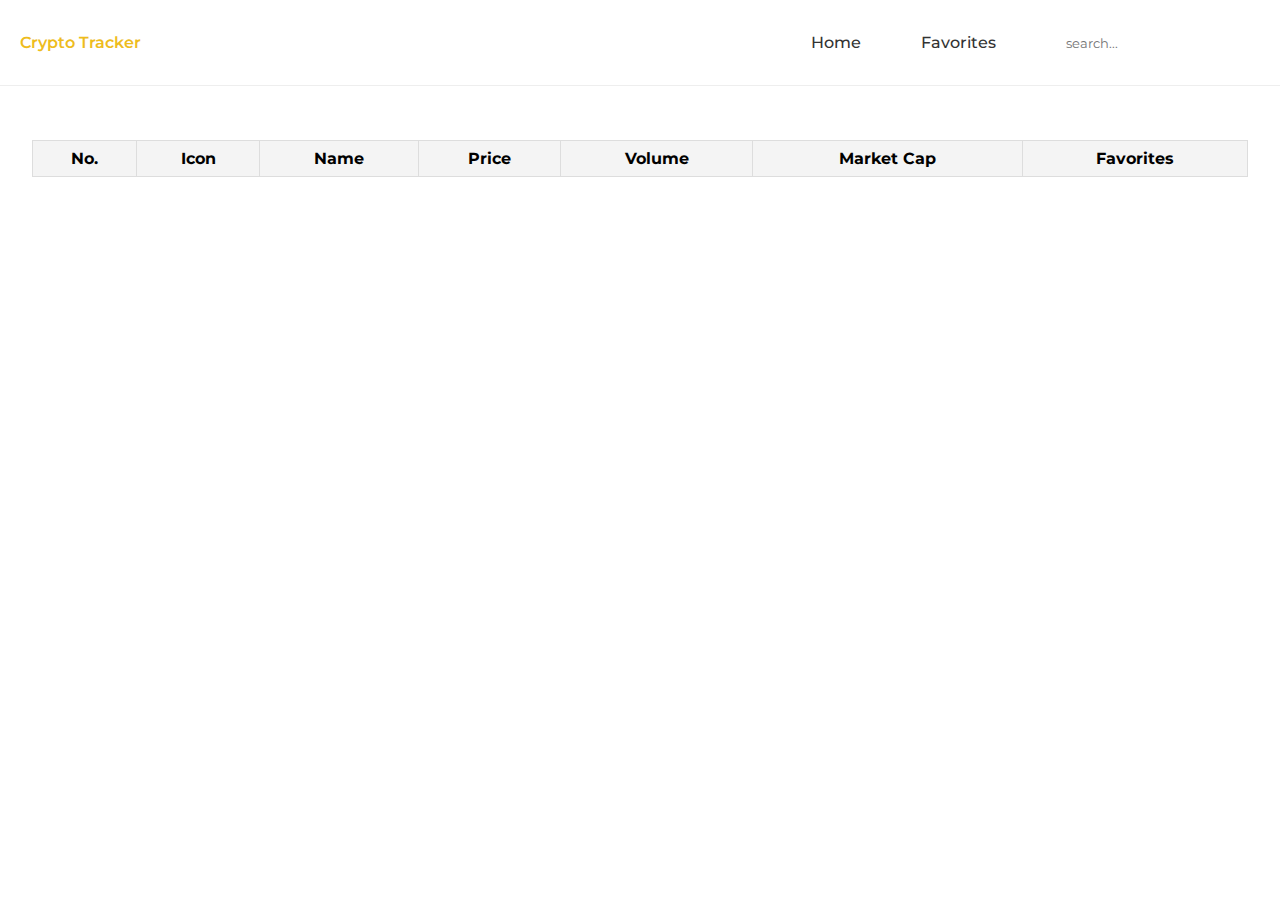
<file: Project-Assignments/Crypto_Tracker/index.html>
<!DOCTYPE html>
<html lang="en">
  <head>
    <meta charset="UTF-8" />
    <meta name="viewport" content="width=device-width, initial-scale=1.0" />
    <title>Crypto Dashboard</title>

    <link rel="stylesheet" href="styles.css" />
    <link rel="preconnect" href="https://fonts.googleapis.com" />
    <link rel="preconnect" href="https://fonts.gstatic.com" crossorigin />
    <link
      href="https://fonts.googleapis.com/css2?family=Montserrat:wght@100;300;400;700;900&display=swap"
      rel="stylesheet"
    />
    <link
      rel="stylesheet"
      href="https://cdnjs.cloudflare.com/ajax/libs/font-awesome/6.5.2/css/all.min.css"
      integrity="sha512-SnH5WK+bZxgPHs44uWIX+LLJAJ9/2PkPKZ5QiAj6Ta86w+fsb2TkcmfRyVX3pBnMFcV7oQPJkl9QevSCWr3W6A=="
      crossorigin="anonymous"
      referrerpolicy="no-referrer"
    />
  </head>
  <body>
    <!-- here we have Navbar section -->
    <nav>
      <div class="left-nav">
        <a href="index.html" class="title">Crypto Tracker</a>
      </div>
      <div class="right-nav">
        <a href="index.html" class="nav-link">Home</a>
        <a href="favorites/favorites.html" class="nav-link">Favorites</a>
        <div class="search-container">
          <span class="search-icon">
            <i class="fa-solid fa-magnifying-glass"></i>
          </span>
          <input type="text" id="search-box" placeholder="search..." />
        </div>
      </div>
    </nav>
    <!-- here we have main section -->
    <main>
      <table id="crypto-table">
        <thead>
          <tr>
            <th>No.</th>
            <th>Icon</th>
            <th>Name</th>
            <th>
              Price
              <i id="sort-price-asc" class="fa-solid fa-arrow-up"></i>
              <i id="sort-price-desc" class="fa-solid fa-arrow-down"></i>
            </th>
            <th>
              Volume
              <i id="sort-volume-asc" class="fa-solid fa-arrow-up"></i>
              <i id="sort-volume-desc" class="fa-solid fa-arrow-down"></i>
            </th>
            <th>Market Cap</th>
            <th>Favorites</th>
          </tr>
        </thead>
        <tbody id="crypto-table-body"></tbody>
      </table>
      <div id="pagination">
        <div class="shimmer-container">
          <div class="shimmer"></div>
        </div>
      </div>
    </main>

    <script src="./js/app.js"></script>
  </body>
</html>
</file>
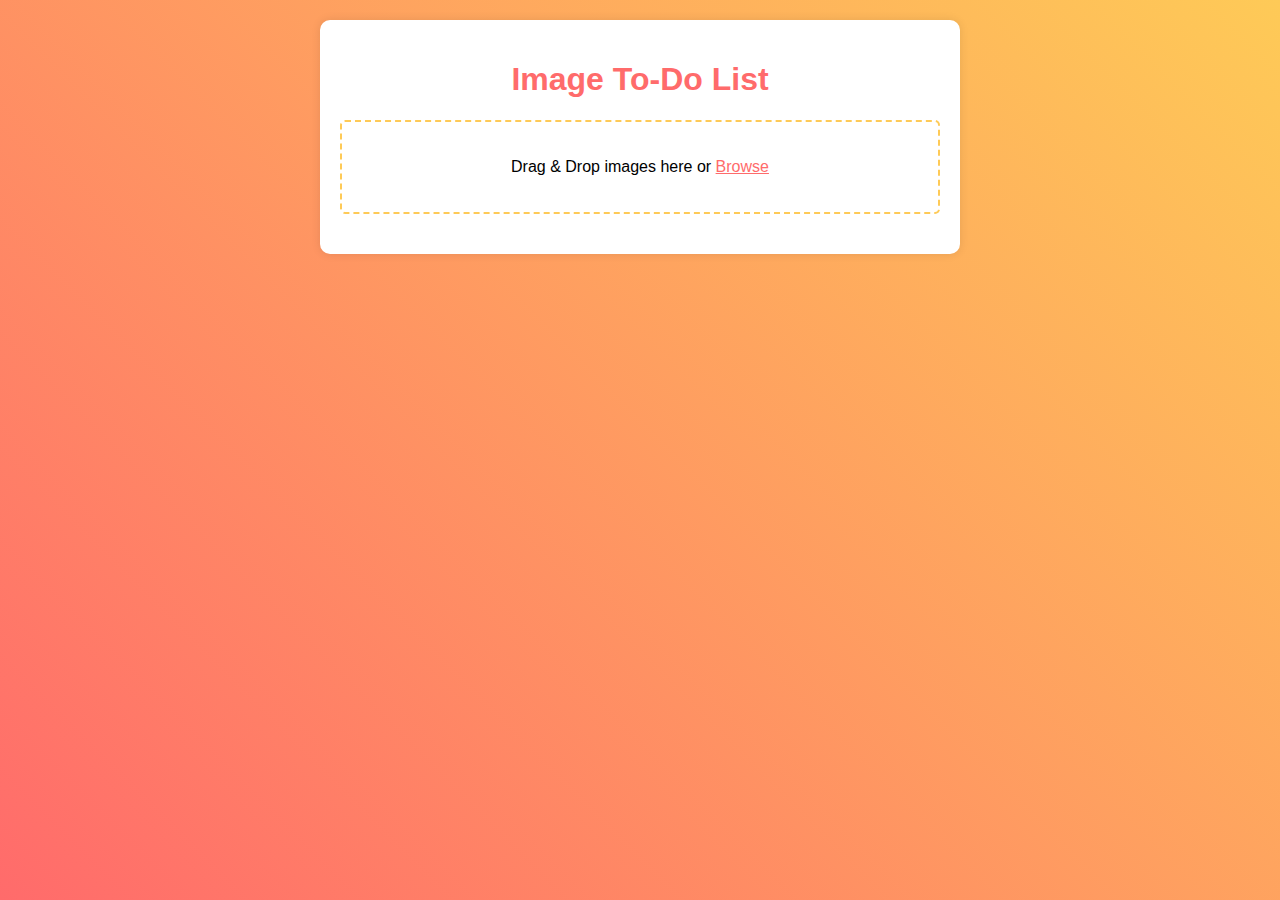
<file: Project-Assignments/project-DragAndDropImages/index.html>
<!DOCTYPE html>
<html lang="en">

<head>
    <meta charset="UTF-8">
    <meta name="viewport" content="width=device-width, initial-scale=1.0">
    <link rel="stylesheet" href="styles.css">
    <title>Image To Do List</title>
</head>

<body>
    <div class="carousel">
        <div class="carousel-items">
            <!-- Carousel items will be added dynamically via JavaScript -->
        </div>
    </div>

    <div class="app-container">
        <h1>Image To-Do List</h1>
        <div id="dropzone" class="dropzone">
            <input type="file" id="fileInput" accept="image/*" multiple hidden>
            <p>Drag & Drop images here or <span class="browse-text">Browse</span></p>
        </div>

        <div class="file-list" id="fileList">
            <!-- Uploaded images will be displayed here -->
        </div>
    </div>
    <script src="script.js"></script>
</body>

</html>
</file>
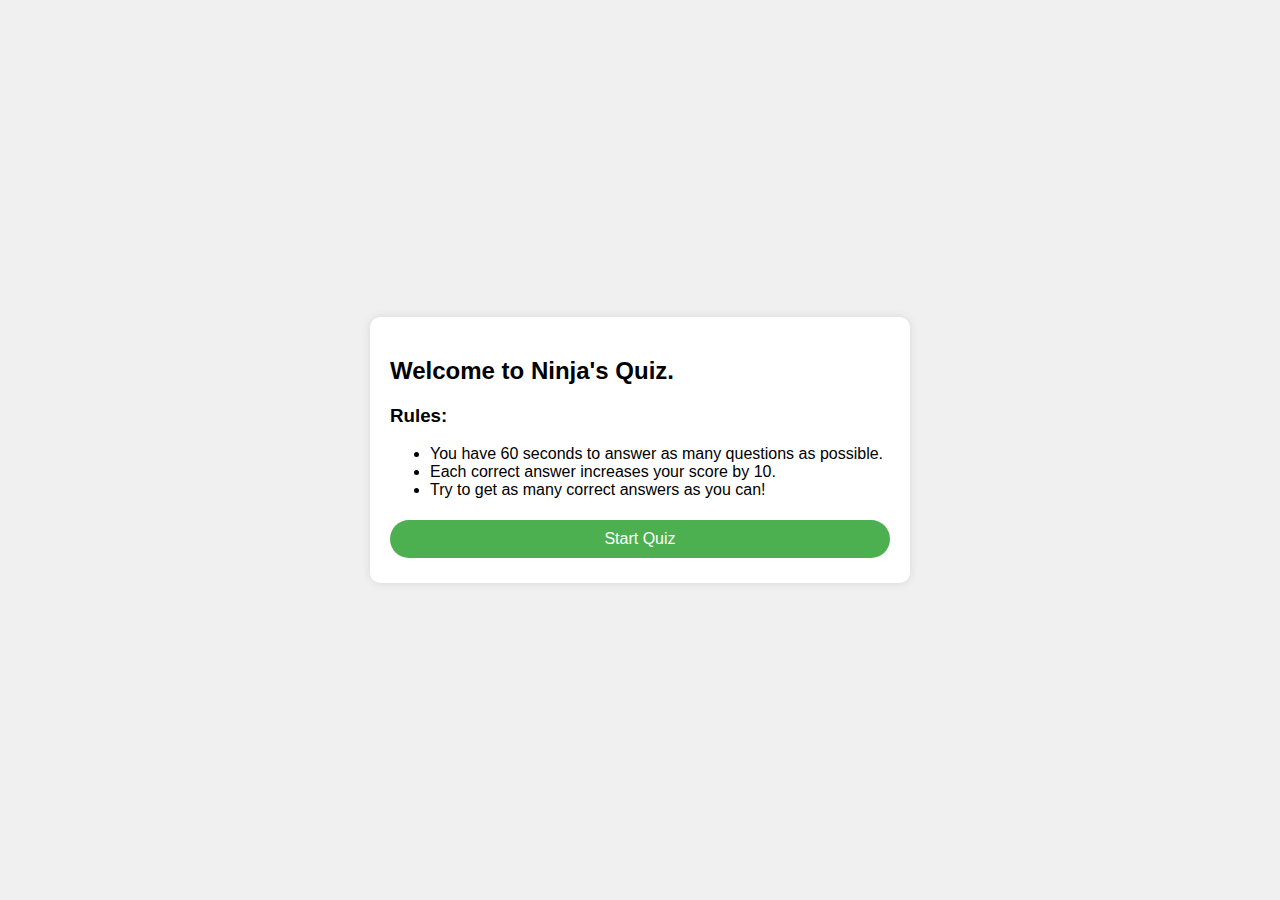
<file: Project-Assignments/project-QuizApplication/index.html>
<!DOCTYPE html>
<html lang="en">
  <head>
    <meta charset="UTF-8" />
    <meta name="viewport" content="width=device-width, initial-scale=1.0" />
    <title>Quiz App</title>
    <link rel="stylesheet" href="styles.css" />
  </head>
  <body>
    <div class="container">
      <div id="start-rules">
        <h2>Welcome to Ninja's Quiz.</h2>
        <h3>Rules:</h3>
        <ul>
          <li>You have 60 seconds to answer as many questions as possible.</li>
          <li>Each correct answer increases your score by 10.</li>
          <li>Try to get as many correct answers as you can!</li>
        </ul>
      </div>
      <div id="startScreen">
        <button id="startQuiz">Start Quiz</button>
      </div>
      <div id="quizScreen" class="hidden">
        <div id="question"></div>
        <button class="answer" onclick="selectAnswer(0)"></button>
        <button class="answer" onclick="selectAnswer(1)"></button>
        <button class="answer" onclick="selectAnswer(2)"></button>
        <button class="answer" onclick="selectAnswer(3)"></button>
        <div id="timer">Time left: 60 seconds</div>
        <div id="scoreDisplay">Score: <span id="score">0</span></div>
      </div>
      <div id="endScreen" class="hidden">
        <div>
          <h2 id="game-over">Game Over!</h2>
          <p>Improve Your knowledge by playing it again and again.</p>
          <h3><p id="endMessage"></p></h3>
          <div>Final Score: <span id="finalScore"></span></div>
          <button id="playAgain">Play Again</button>
        </div>
      </div>
    </div>
    <script src="script.js"></script>
  </body>
</html>
</file>
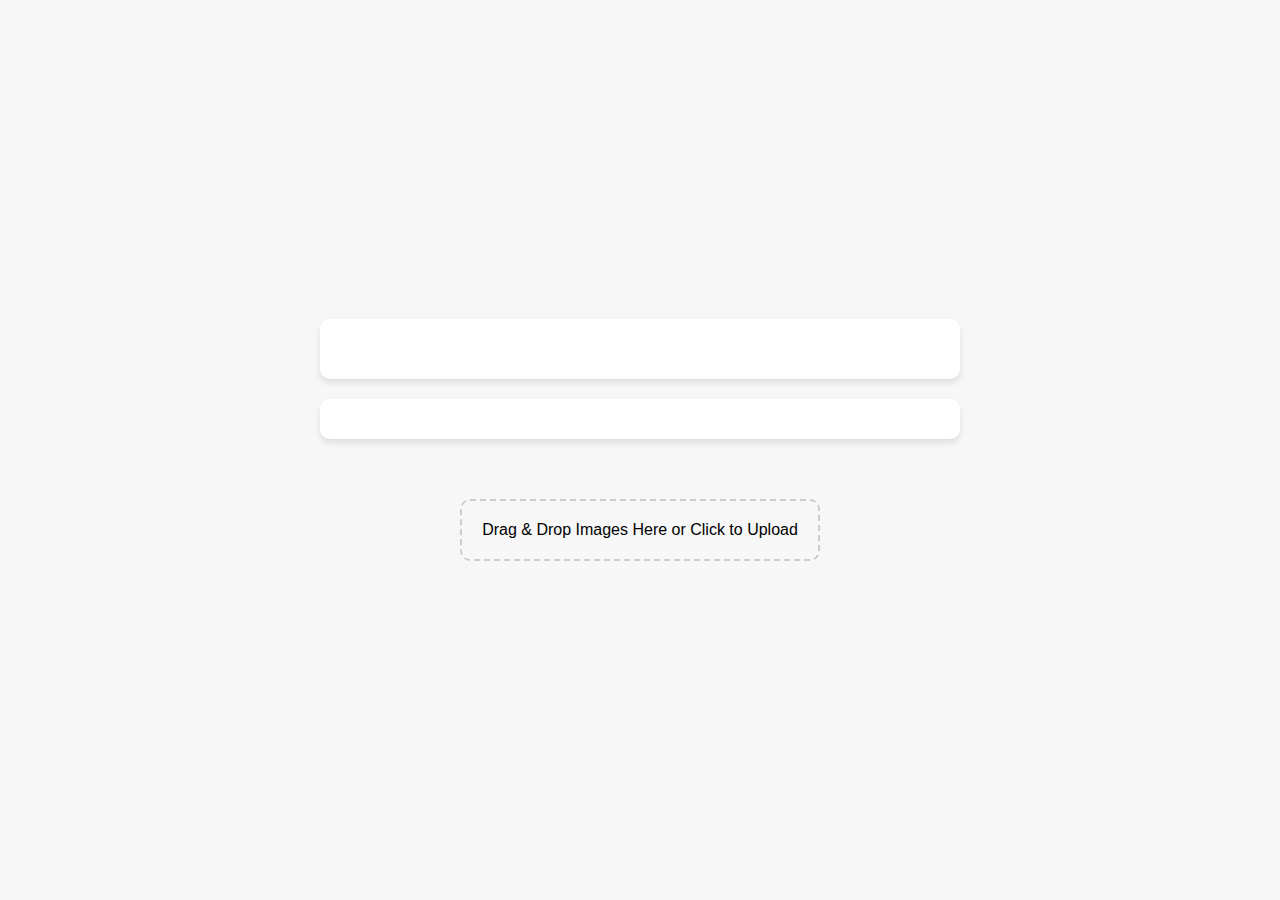
<file: Project-Assignments/project/code/index.html>
<!DOCTYPE html>
<html lang="en">
<head>
    <meta charset="UTF-8">
    <meta name="viewport" content="width=device-width, initial-scale=1.0">
    <link rel="stylesheet" href="styles.css">
    <title>Image To Do List</title>
</head>
<body>
    <div class="carousel">
        <div class="carousel-items"></div>
    </div>
    <div class="app-container"></div>
    <div class="file-list" id="fileList"></div>
    <input type="file" id="fileInput" multiple style="display: none;">
    <div id="dropzone">
        Drag & Drop Images Here or Click to Upload
    </div>
    <script src="script.js"></script>
</body>
</html>
</file>
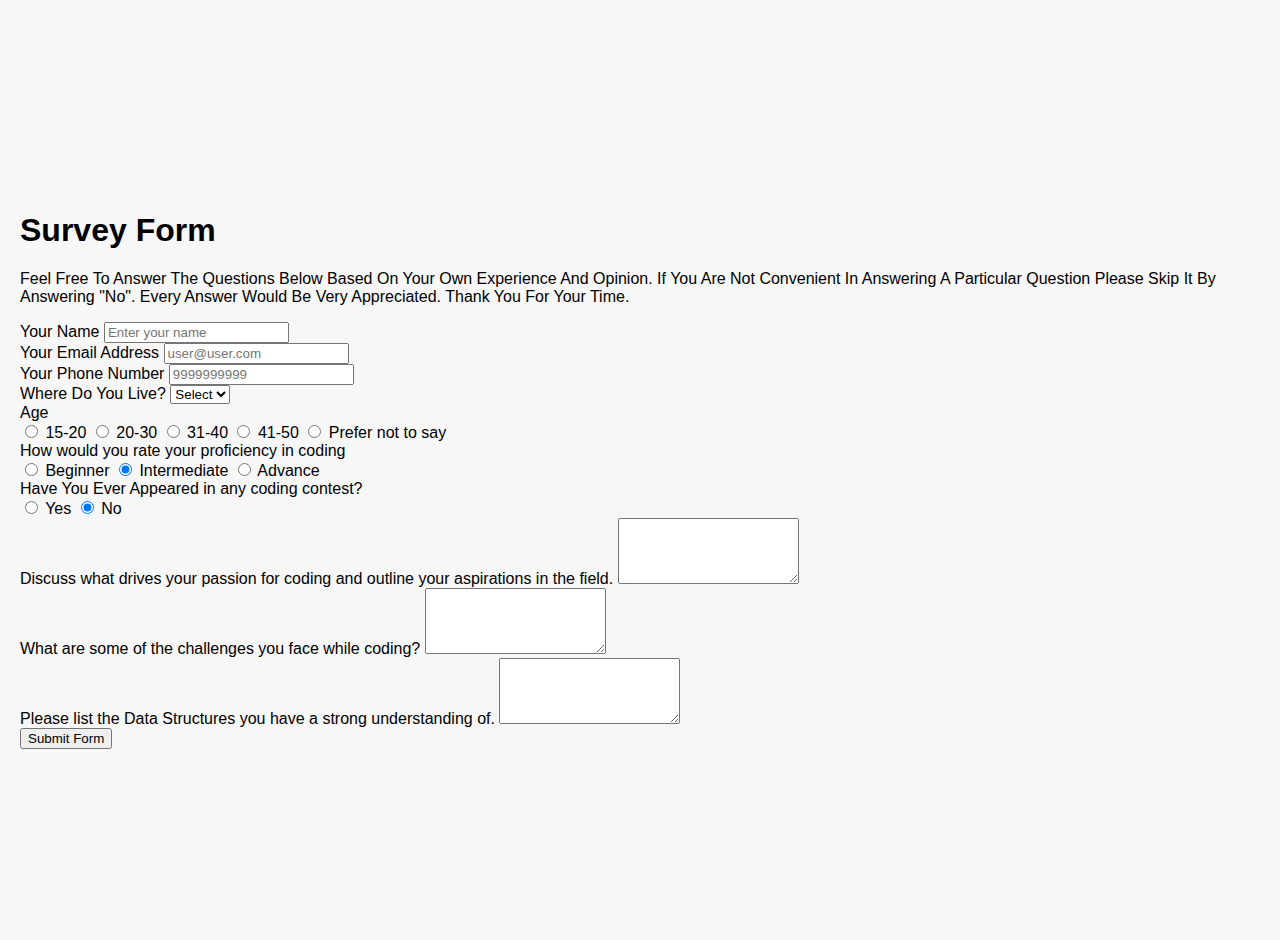
<file: Project-Assignments/Project1-SurveyForm/code/index.html>
<!DOCTYPE html>
<html lang="en">
<head>
    <meta charset="UTF-8">
    <meta name="viewport" content="width=device-width, initial-scale=1.0">
    <title>Survey Form</title>
    <link rel="stylesheet" href="style.css">
</head>
<body>
    <div class="container">
        <h1>Survey Form</h1>
        <p class="description">
            Feel Free To Answer The Questions Below Based On Your Own Experience And Opinion. 
            If You Are Not Convenient In Answering A Particular Question Please Skip It By Answering "No". 
            Every Answer Would Be Very Appreciated. Thank You For Your Time.
        </p>
        <form>
            <div class="form-left">
                <div class="form-group">
                    <label for="name">Your Name</label>
                    <input type="text" id="name" name="name" placeholder="Enter your name">
                </div>
                
                <div class="form-group">
                    <label for="email">Your Email Address</label>
                    <input type="email" id="email" name="email" placeholder="user@user.com">
                </div>
                
                <div class="form-group">
                    <label for="phone">Your Phone Number</label>
                    <input type="text" id="phone" name="phone" placeholder="9999999999">
                </div>
                
                <div class="form-group">
                    <label for="location">Where Do You Live?</label>
                    <select id="location" name="location">
                        <option value="">Select</option>
                        <!-- Add more options as needed -->
                    </select>
                </div>
                
                <div class="form-group">
                    <label>Age</label>
                    <div class="radio-group">
                        <label><input type="radio" name="age" value="15-20"> 15-20</label>
                        <label><input type="radio" name="age" value="20-30"> 20-30</label>
                        <label><input type="radio" name="age" value="31-40"> 31-40</label>
                        <label><input type="radio" name="age" value="41-50"> 41-50</label>
                        <label><input type="radio" name="age" value="prefer-not-to-say"> Prefer not to say</label>
                    </div>
                </div>
                
                <div class="form-group">
                    <label>How would you rate your proficiency in coding</label>
                    <div class="radio-group">
                        <label><input type="radio" name="proficiency" value="beginner"> Beginner</label>
                        <label><input type="radio" name="proficiency" value="intermediate" checked> Intermediate</label>
                        <label><input type="radio" name="proficiency" value="advance"> Advance</label>
                    </div>
                </div>
            </div>
            
            <div class="form-right">
                <div class="form-group">
                    <label>Have You Ever Appeared in any coding contest?</label>
                    <div class="radio-group">
                        <label><input type="radio" name="coding_contest" value="yes"> Yes</label>
                        <label><input type="radio" name="coding_contest" value="no" checked> No</label>
                    </div>
                </div>
                
                <div class="form-group">
                    <label for="passion">Discuss what drives your passion for coding and outline your aspirations in the field.</label>
                    <textarea id="passion" name="passion" rows="4"></textarea>
                </div>
                
                <div class="form-group">
                    <label for="challenges">What are some of the challenges you face while coding?</label>
                    <textarea id="challenges" name="challenges" rows="4"></textarea>
                </div>
                
                <div class="form-group">
                    <label for="data-structures">Please list the Data Structures you have a strong understanding of.</label>
                    <textarea id="data-structures" name="data-structures" rows="4"></textarea>
                </div>
            </div>
            
            <button type="submit" class="submit-btn">Submit Form</button>
        </form>
    </div>
</body>
</html>
</file>
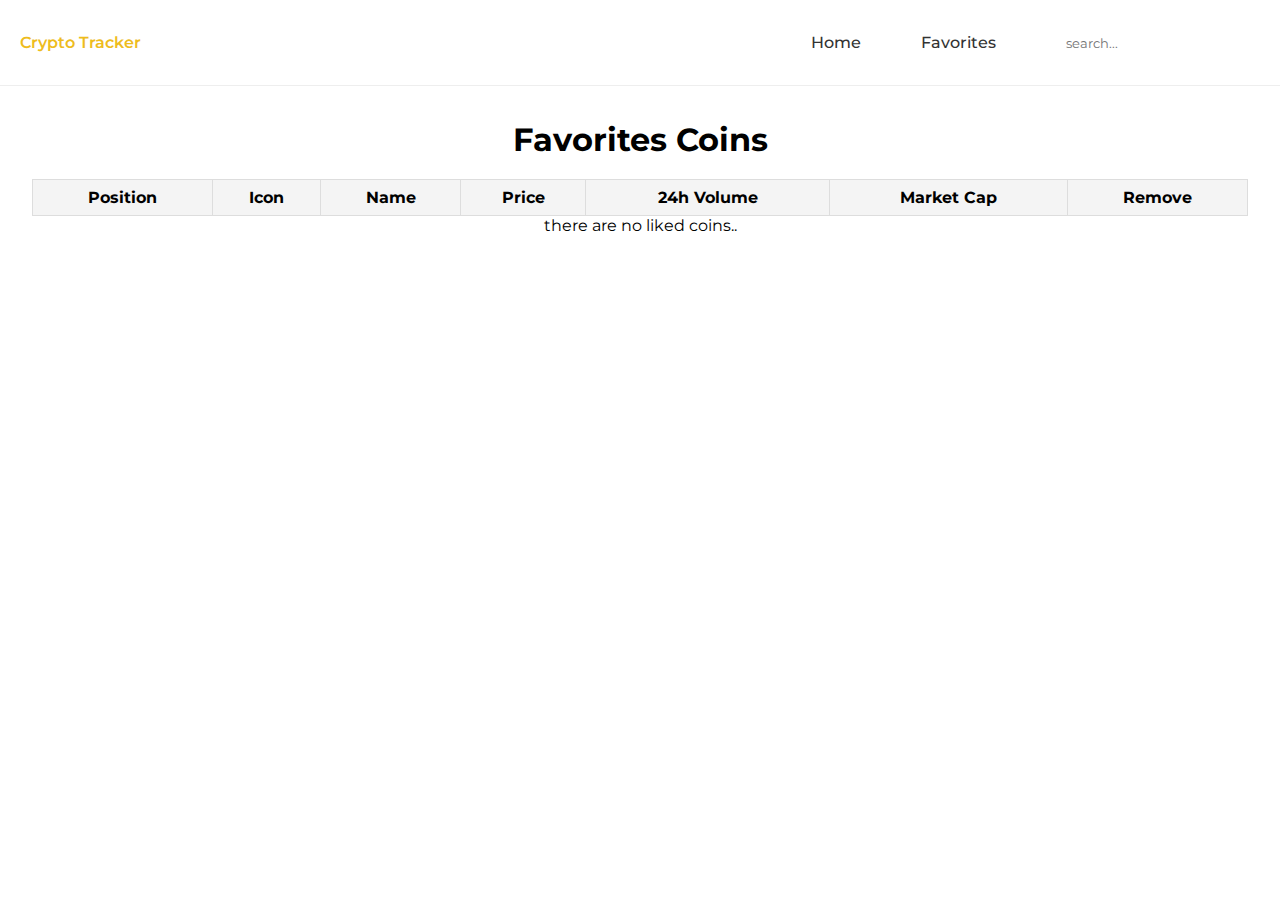
<file: Project-Assignments/Crypto_Tracker/favorites/favorites.html>
<!DOCTYPE html>
<html lang="en">
  <head>
    <meta charset="UTF-8" />
    <meta name="viewport" content="width=device-width, initial-scale=1.0" />
    <title>Crypto Dashboard</title>

    <link rel="stylesheet" href="../styles.css" />
    <link rel="preconnect" href="https://fonts.googleapis.com" />
    <link rel="preconnect" href="https://fonts.gstatic.com" crossorigin />
    <link
      href="https://fonts.googleapis.com/css2?family=Montserrat:wght@100;300;400;700;900&display=swap"
      rel="stylesheet"
    />
    <link
      rel="stylesheet"
      href="https://cdnjs.cloudflare.com/ajax/libs/font-awesome/6.5.2/css/all.min.css"
      integrity="sha512-SnH5WK+bZxgPHs44uWIX+LLJAJ9/2PkPKZ5QiAj6Ta86w+fsb2TkcmfRyVX3pBnMFcV7oQPJkl9QevSCWr3W6A=="
      crossorigin="anonymous"
      referrerpolicy="no-referrer"
    />
  </head>
  <body>
    <!-- here we have Navbar section -->
    <nav>
      <div class="left-nav">
        <a href="../index.html" class="title">Crypto Tracker</a>
      </div>
      <div class="right-nav">
        <a href="../index.html" class="nav-link">Home</a>
        <a href="favorites.html" class="nav-link">Favorites</a>
        <div class="search-container">
          <span class="search-icon">
            <i class="fa-solid fa-magnifying-glass"></i>
          </span>
          <input type="text" id="search-box" placeholder="search..." />
        </div>
      </div>
    </nav>
    <!-- here we have main section -->
    <main>
      <h1>Favorites Coins</h1>
      
      <div class="shimmer-container" style="display: none">
        <divc class="shimmer">

        </div>

      </div>
      <table id="favorite-table">
        <thead>
            <tr>
                <th>Position</th>
                <th>Icon</th>
                <th>Name</th>
                <th>
                    Price
                
                </th>
                <th>
                   24h Volume
                   
                </th>
                <th>Market Cap</th>
                <th>
                    Remove
                </th>
                
            </tr>
        </thead>
        <tbody id="favorite-table-body">

        </tbody>
      </table>
      <p id="no-favorites" style="display: none">
there are no liked coins..
      </p>
      
    </main>

    <script src="favorites.js"></script>
  </body>
</html>
</file>
<file: Project-Assignments/Crypto_Tracker/styles.css>
* {
  font-family: "Montserrat", sans-serif;
  margin: 0;
  padding: 0;
  box-sizing: border-box;
}

/* Navigation Bar */
nav {
  display: flex;
  justify-content: space-between;
  height: 86px;
  border-bottom: 1px solid #eee;
  align-items: center;
  position: fixed;
  left: 0;
  right: 0;
  top: 0;
  z-index: 1000;
  background-color: #fff;
  padding: 0 20px;
}

.title {
  color: #eebc1d;
  text-decoration: none;
  font-weight: 600;
}

.nav-link {
  text-decoration: none;
  font-size: 16px;
  font-weight: 500;
  color: #333;
}

.right-nav {
  display: flex;
  gap: 60px;
  align-items: center;
}

#search-box {
  background-color: #fff;
  height: 36px;
  border: none;
  outline: none;
  padding: 0 10px;
}

/* Main Section */
main {
  display: flex;
  flex-direction: column;
  align-items: center;
  position: relative;
  margin-top: 120px;
  width: 100%;
}

/* Table Styling */
table {
  width: 95%;
  border-collapse: collapse;
  margin-top: 20px;
}

th, td {
  border: 1px solid #ddd;
  padding: 8px;
  text-align: center;
}

th {
  background-color: #f4f4f4;
  font-weight: bold;
}

tr:hover {
  background-color: #f1f1f1;
  cursor: pointer;
}

/* Shimmer Effect */
.shimmer-container {
  position: absolute;
  top: 0;
  left: 0;
  width: 100%;
  height: 100%;
  background-color: rgba(255, 255, 255, 0.8);
  display: flex;
  justify-content: center;
  align-items: center;
  z-index: 10;
  display: none;
}

.shimmer {
  width: 70px;
  height: 70px;
  border-radius: 50%;
  background: conic-gradient(#0000 10%, gold);
  -webkit-mask: radial-gradient(farthest-side, #0000 calc(100% - 9px), #000 0);
  animation: spin 1s infinite linear;
}

@keyframes spin {
  to {
    transform: rotate(1turn);
  }
}

/* Pagination */
#pagination {
  display: flex;
  justify-content: center;
  align-items: center;
  margin: 20px 0;
}

.page-button {
  margin: 0 5px;
  padding: 5px 10px;
  border: 1px solid #ccc;
  background-color: #fff;
  cursor: pointer;
  border-radius: 3px;
}

.page-button.active {
  background-color: #4caf50;
  color: #fff;
}

/* Favorite Icon */
.favorite-icon {
  cursor: pointer;
}

.favorite-icon:hover,
.favorite {
  color: gold;
}
/* Coin Container Section */
/* Coin Container Section */
.container {
  display: flex;
  flex-wrap: wrap;
  justify-content: space-between;
  gap: 20px;
  margin: 20px;
  padding: 20px;
  background-color: #f9f9f9;
  border-radius: 5px;
  box-shadow: 0 0 15px rgba(0, 0, 0, 0.1);
}

.sidebar {
  flex: 1 1 300px;
  padding: 20px;
  background-color: #fff;
  border-radius: 5px;
  box-shadow: 0 0 10px rgba(0, 0, 0, 0.1);
}

.sidebar img {
  width: 100%;
  border-radius: 5px;
  margin-bottom: 20px;
}

.heading {
  font-size: 1.5em;
  margin: 10px 0;
  color: #333;
}

.description {
  font-size: 1em;
  color: #666;
  margin-bottom: 20px;
}

.market-data {
  margin-top: 20px;
}

.market-data-item {
  display: flex;
  justify-content: space-between;
  margin-bottom: 15px;
  padding: 10px;
  background-color: #f1f1f1;
  border-radius: 5px;
}

.market-data-item .heading {
  font-size: 1em;
  color: #333;
}

.chart-section {
  flex: 2 1 500px;
  padding: 20px;
  background-color: #fff;
  border-radius: 5px;
  box-shadow: 0 0 10px rgba(0, 0, 0, 0.1);
}

.button-container {
  display: flex;
  justify-content: space-around;
  margin-bottom: 20px;
}

.button-container button {
  padding: 10px 20px;
  border: none;
  background-color: #333;
  color: #fff;
  cursor: pointer;
  border-radius: 3px;
  transition: background-color 0.3s ease;
}

.button-container button:hover {
  background-color: #555;
}

/* Responsive Design */
@media (max-width: 768px) {
  .container {
    flex-direction: column;
    align-items: center;
  }

  .sidebar, .chart-section {
    width: 100%;
    max-width: 600px;
    margin-bottom: 20px;
  }
}
</file>
<file: Project-Assignments/project-DragAndDropImages/styles.css>
body {
  font-family: Arial, sans-serif;
  margin: 0;
  padding: 0;
  background: linear-gradient(45deg, #ff6b6b, #feca57);
  min-height: 100vh;
  display: flex;
  flex-direction: column;
  align-items: center;
}

.carousel {
  width: 100%;
  overflow: hidden;
  margin-bottom: 20px;
}

.carousel-items {
  display: flex;
  transition: transform 0.5s ease;
}

.app-container {
  background-color: white;
  border-radius: 10px;
  padding: 20px;
  box-shadow: 0 0 10px rgba(0,0,0,0.1);
  width: 80%;
  max-width: 600px;
}

h1 {
  text-align: center;
  color: #ff6b6b;
}

.dropzone {
  border: 2px dashed #feca57;
  border-radius: 5px;
  padding: 20px;
  text-align: center;
  cursor: pointer;
  margin-bottom: 20px;
}

.dropzone.dragover {
  background-color: #f0f0f0;
}

.browse-text {
  color: #ff6b6b;
  text-decoration: underline;
}

.file-list {
  display: grid;
  grid-template-columns: repeat(auto-fill, minmax(100px, 1fr));
  gap: 10px;
}

.file-item {
  text-align: center;
}

.thumbnail {
  width: 100%;
  height: 100px;
  object-fit: cover;
  border-radius: 5px;
}

button {
  background-color: #ff6b6b;
  color: white;
  border: none;
  padding: 5px 10px;
  border-radius: 3px;
  cursor: pointer;
  margin-top: 5px;
}

button:hover {
  background-color: #ff5252;
}
</file>
<file: Project-Assignments/project-QuizApplication/styles.css>
/* .hidden {
    display: none;
  }
  
  .container {
    text-align: center;
    padding: 20px;
  }
  
  button {
    margin: 10px;
    padding: 10px 20px;
    cursor: pointer;
  }
  
  #quizScreen, #endScreen {
    margin-top: 20px;
  }
   */
   body {
    font-family: Arial, sans-serif;
    display: flex;
    justify-content: center;
    align-items: center;
    height: 100vh;
    margin: 0;
    background-color: #f0f0f0;
}

.container {
    background-color: white;
    border-radius: 10px;
    padding: 20px;
    box-shadow: 0 0 10px rgba(0,0,0,0.1);
    max-width: 500px;
    width: 100%;
}

button {
    border: none;
    border-radius: 20px;
    padding: 10px 20px;
    margin: 5px 0;
    cursor: pointer;
    font-size: 16px;
    transition: background-color 0.3s;
    width: 100%;
    text-align: left;
}

#startQuiz, #playAgain {
    background-color: #4CAF50;
    color: white;
    text-align: center;
}

#startQuiz:hover, #playAgain:hover {
    background-color: #45a049;
}

.answer {
    background-color: #6c5ce7;
    color: white;
}

.answer:hover {
    background-color: #5b4ec7;
}

#timer {
    background-color: #ff7675;
    color: white;
    padding: 10px;
    border-radius: 20px;
    text-align: center;
    margin-top: 10px;
}

#scoreDisplay {
    margin-top: 10px;
    text-align: center;
}

.hidden {
    display: none;
}
</file>
<file: Project-Assignments/project/code/styles.css>
body {
  font-family: Arial, sans-serif;
  background: #f7f7f7;
  display: flex;
  flex-direction: column;
  align-items: center;
  justify-content: center;
  min-height: 100vh;
  margin: 0;
}

.carousel {
  width: 80%;
  max-width: 600px;
  background: #fff;
  border-radius: 10px;
  box-shadow: 0 4px 6px rgba(0, 0, 0, 0.1);
  padding: 20px;
  text-align: center;
  margin-bottom: 20px;
}

.carousel-items {
  display: flex;
  overflow-x: auto;
  padding: 10px;
  gap: 10px;
}

.thumbnail {
  max-width: 100px;
  max-height: 100px;
  object-fit: cover;
}

.app-container {
  width: 80%;
  max-width: 600px;
  background: #fff;
  border-radius: 10px;
  box-shadow: 0 4px 6px rgba(0, 0, 0, 0.1);
  padding: 20px;
  text-align: center;
  margin-bottom: 20px;
}

.file-list {
  display: flex;
  flex-direction: column;
  align-items: center;
  width: 80%;
  max-width: 600px;
  margin: 20px auto;
}

.file-name {
  display: flex;
  align-items: center;
  margin-bottom: 10px;
  width: 100%;
  background: #f7f7f7;
  padding: 10px;
  border-radius: 10px;
  box-shadow: 0 2px 4px rgba(0, 0, 0, 0.1);
}

.file-name img {
  width: 100px;
  height: 100px;
  object-fit: cover;
  margin-right: 10px;
  border-radius: 10px;
}

.file-name textarea {
  flex-grow: 1;
  margin-right: 10px;
  border: 1px solid #ccc;
  border-radius: 5px;
  padding: 5px;
}

.actions {
  display: flex;
  gap: 10px;
}

.actions span {
  cursor: pointer;
  font-size: 20px;
  user-select: none;
}

.actions span:hover {
  color: #ff7e5f;
}

#dropzone {
  border: 2px dashed #ccc;
  padding: 20px;
  margin-bottom: 20px;
  cursor: pointer;
  border-radius: 10px;
  transition: border-color 0.3s;
}

#dropzone.dragover {
  border-color: #000;
}
</file>
<file: Project-Assignments/Project1-SurveyForm/code/style.css>
body {
    font-family: Arial, sans-serif;
    background: #f7f7f7;
    display: flex;
    flex-direction: column;
    align-items: center;
    justify-content: center;
    min-height: 100vh;
    margin: 0;
    padding: 20px;
}

.carousel {
    width: 80%;
    max-width: 600px;
    background: #fff;
    border-radius: 10px;
    box-shadow: 0 4px 6px rgba(0, 0, 0, 0.1);
    padding: 20px;
    text-align: center;
    margin-bottom: 20px;
}

.carousel-items {
    display: flex;
    overflow-x: auto;
    padding: 10px;
    gap: 10px;
    scrollbar-width: thin;
}

.thumbnail {
    max-width: 100px;
    max-height: 100px;
    object-fit: cover;
    border-radius: 10px;
}

.app-container {
    width: 80%;
    max-width: 600px;
    background: #fff;
    border-radius: 10px;
    box-shadow: 0 4px 6px rgba(0, 0, 0, 0.1);
    padding: 20px;
    text-align: center;
    margin-bottom: 20px;
}

.file-list {
    display: flex;
    flex-direction: column;
    align-items: center;
    width: 80%;
    max-width: 600px;
    margin: 20px auto;
}

.file-name {
    display: flex;
    align-items: center;
    margin-bottom: 10px;
    width: 100%;
    background: #fff;
    padding: 10px;
    border-radius: 10px;
    box-shadow: 0 2px 4px rgba(0, 0, 0, 0.1);
    gap: 10px;
}

.file-name img {
    width: 100px;
    height: 100px;
    object-fit: cover;
    margin-right: 10px;
    border-radius: 10px;
}

.file-name textarea {
    flex-grow: 1;
    margin-right: 10px;
    border: 1px solid #ccc;
    border-radius: 5px;
    padding: 5px;
    resize: none;
    height: 50px;
    overflow-y: auto;
}

.actions {
    display: flex;
    gap: 10px;
    align-items: center;
}

.actions span {
    cursor: pointer;
    font-size: 20px;
    user-select: none;
    padding: 5px;
    border-radius: 5px;
    transition: background-color 0.3s, color 0.3s;
}

.actions span:hover {
    background-color: #ff7e5f;
    color: white;
}

#dropzone {
    border: 2px dashed #ccc;
    padding: 20px;
    margin-bottom: 20px;
    cursor: pointer;
    border-radius: 10px;
    transition: border-color 0.3s, background-color 0.3s;
    text-align: center;
    color: #aaa;
    font-size: 16px;
}

#dropzone.dragover {
    border-color: #000;
    background-color: #f0f0f0;
}

#dropzone.dragover p {
    color: #000;
}
</file>
